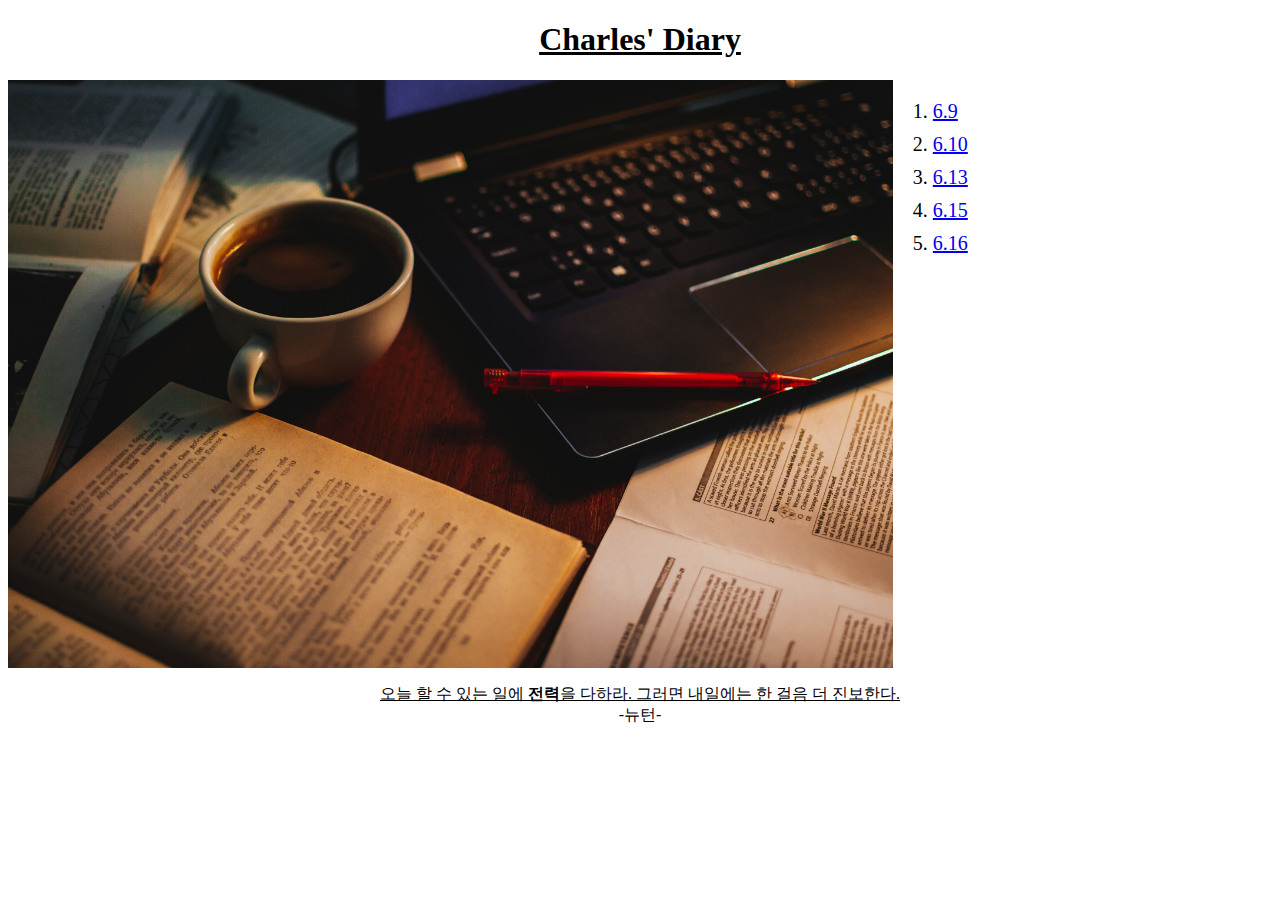
<file: index.html>
<!doctype html>
<html>
  <head>
    <title>미래는 과거로부터 이어진다.</title>
    <meta charset="utf-8">
    <style>
      h1 {
        text-align: center;
        text-decoration: underline;
      }
      #grid {
        display: grid;
        grid-template-columns: 7fr 3fr;
      }
      #wise {
        text-align: center;
      }
      #list {
        font-size: 20px;
      }
      #list li {
        margin-bottom: 10px;
      }
      @media(max-width:600px) {
        #grid {
          display: block;
        }
      }
    </style>
  </head>

  <body>
    <h1>Charles' Diary</h1>
    <div id="grid">
      <img src="coffee books.jpg" width="100%">
      <ol id="list">
        <li><a href="1.html" title="Click">6.9</a></li>
        <li><a href="2.html" title="Click">6.10</a></li>
        <li><a href="3.html" title="Click">6.13</a></li>
        <li><a href="4.html" title="Click">6.15</a></li>
        <li><a href="5.html" title="Click">6.16</a></li>
      </ol>
    </div>
    <div id="wise">
      <p>
        <u>오늘 할 수 있는 일에 <strong>전력</strong>을 다하라. 그러면 내일에는 한 걸음 더 진보한다.</u>
        <br>-뉴턴-
      </p>
    </div>

  </body>
</html>
</file>
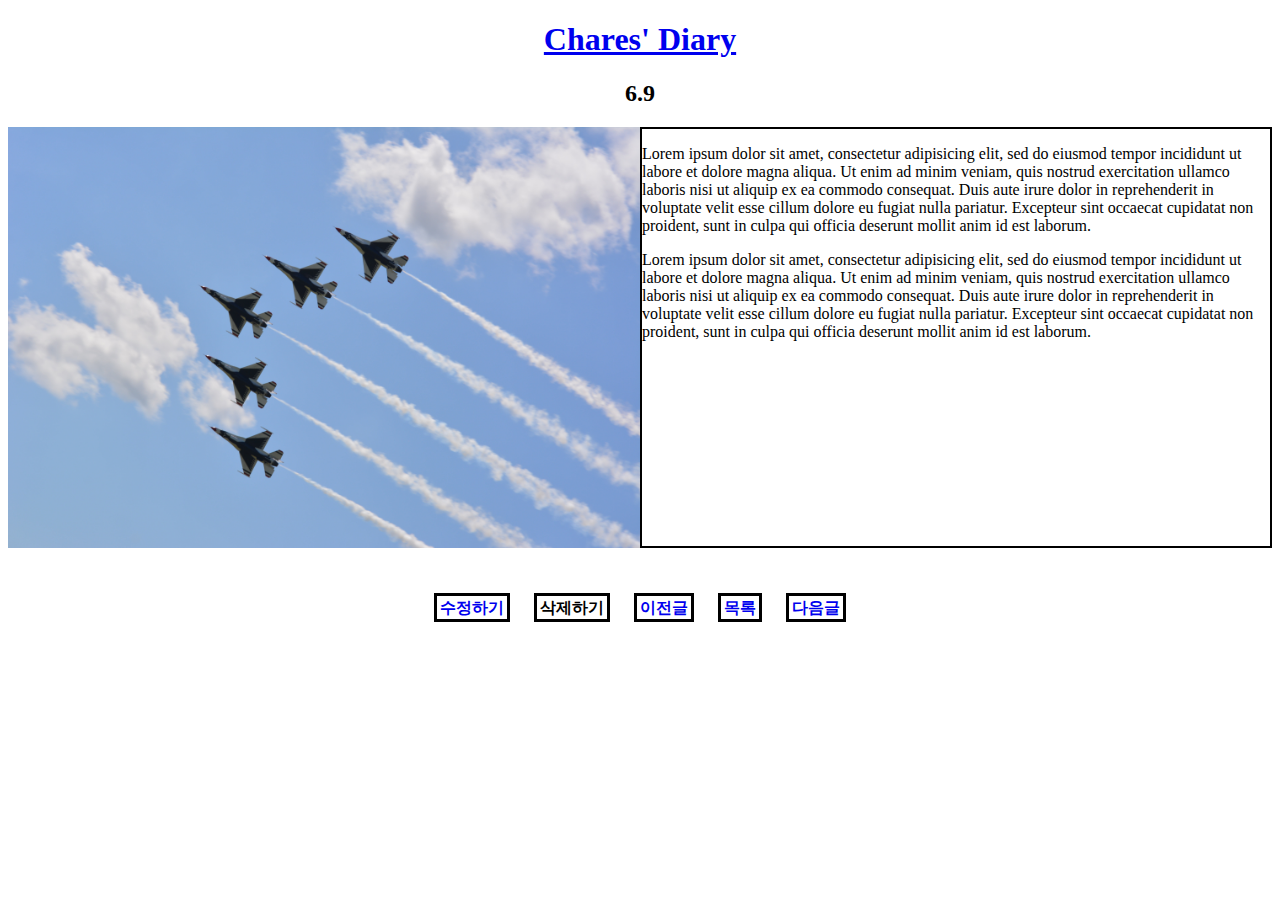
<file: 1.html>
<!doctype html>
<html>
  <head>
    <meta charset="utf-8">
    <title>Charles의 1번째 이야기</title>
    <link rel="stylesheet" href="style.css">
  </head>

  <body>
    <a href="index.html" title="Back Home"><h1>Chares' Diary</h1></a>
    <h2>6.9</h2>
    <div id="grid">
      <img src="jet.jpg" width="100%">
      <div id="article">
        <p>
          Lorem ipsum dolor sit amet, consectetur adipisicing elit, sed do eiusmod tempor incididunt ut labore et dolore magna aliqua. Ut enim ad minim veniam, quis nostrud exercitation ullamco laboris nisi ut aliquip ex ea commodo consequat. Duis aute irure dolor in reprehenderit in voluptate velit esse cillum dolore eu fugiat nulla pariatur. Excepteur sint occaecat cupidatat non proident, sunt in culpa qui officia deserunt mollit anim id est laborum.
        </p>
        <p>
          Lorem ipsum dolor sit amet, consectetur adipisicing elit, sed do eiusmod tempor incididunt ut labore et dolore magna aliqua. Ut enim ad minim veniam, quis nostrud exercitation ullamco laboris nisi ut aliquip ex ea commodo consequat. Duis aute irure dolor in reprehenderit in voluptate velit esse cillum dolore eu fugiat nulla pariatur. Excepteur sint occaecat cupidatat non proident, sunt in culpa qui officia deserunt mollit anim id est laborum.
        </p>
      </div>
    </div>
    <div id="button">
      <a href="adjust.html">수정하기</a>
      <a>삭제하기</a>
      <a href="1.html">이전글</a>
      <a href="index.html">목록</a>
      <a href="2.html">다음글</a>
    </div>
  </body>
</html>
</file>
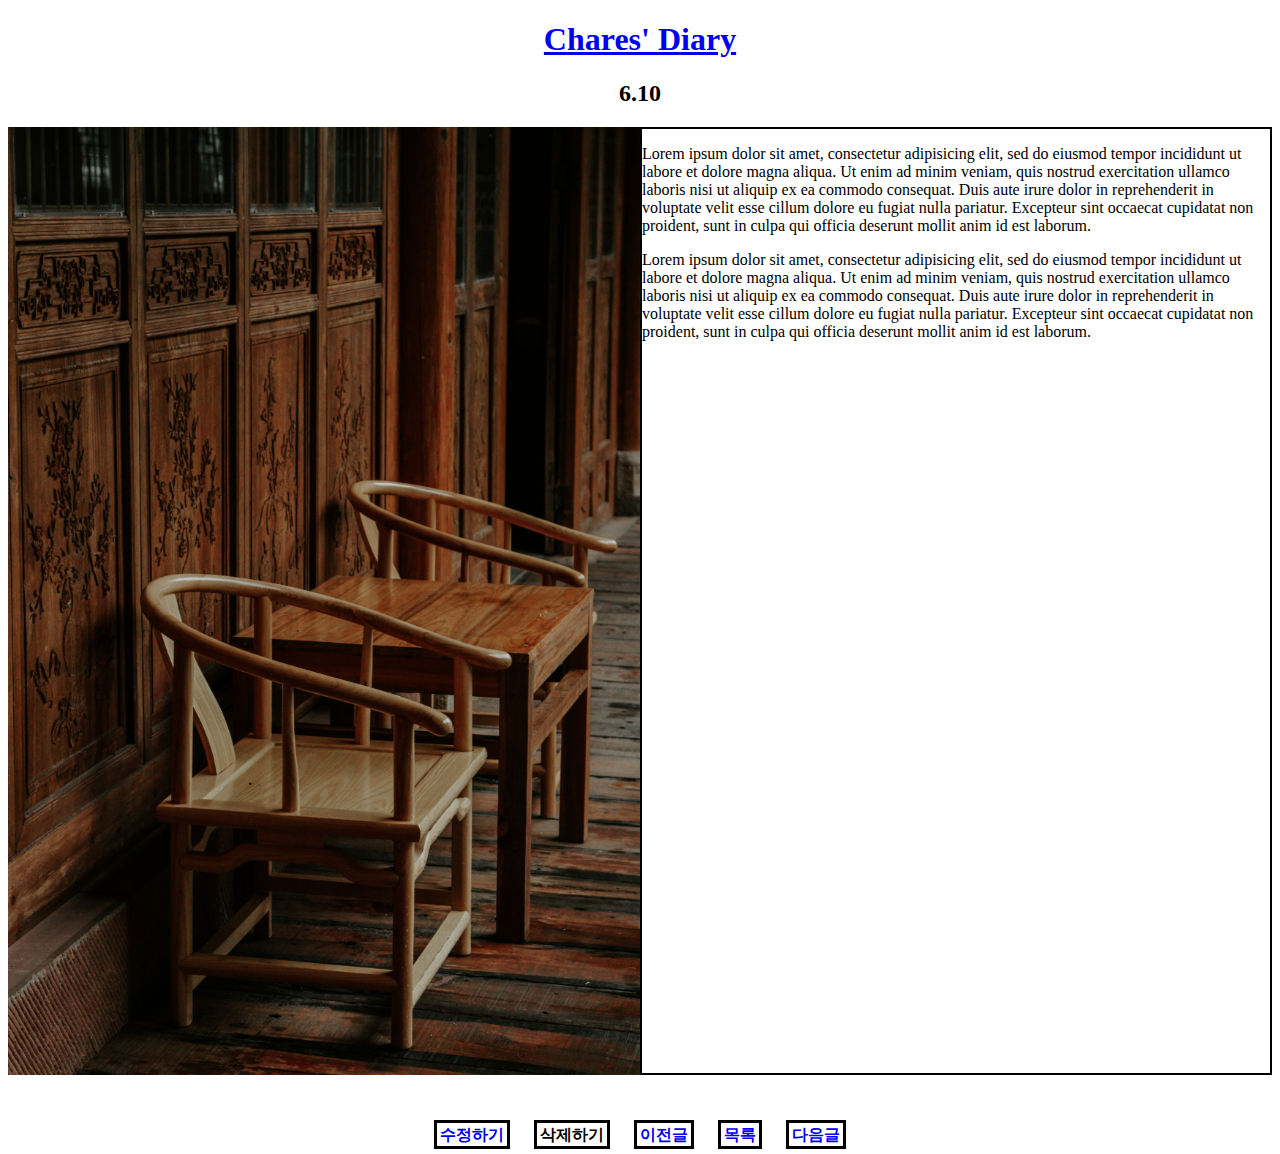
<file: 2.html>
<!doctype html>
<html>
  <head>
    <meta charset="utf-8">
    <title>Charles의 2번째 이야기</title>
    <link rel="stylesheet" href="style.css">
  </head>

  <body>
    <a href="index.html" title="Back Home"><h1>Chares' Diary</h1></a>
    <h2>6.10</h2>
    <div id="grid">
      <img src="chair.jpg" width="100%">
      <div id="article">
        <p>
          Lorem ipsum dolor sit amet, consectetur adipisicing elit, sed do eiusmod tempor incididunt ut labore et dolore magna aliqua. Ut enim ad minim veniam, quis nostrud exercitation ullamco laboris nisi ut aliquip ex ea commodo consequat. Duis aute irure dolor in reprehenderit in voluptate velit esse cillum dolore eu fugiat nulla pariatur. Excepteur sint occaecat cupidatat non proident, sunt in culpa qui officia deserunt mollit anim id est laborum.
        </p>
        <p>
          Lorem ipsum dolor sit amet, consectetur adipisicing elit, sed do eiusmod tempor incididunt ut labore et dolore magna aliqua. Ut enim ad minim veniam, quis nostrud exercitation ullamco laboris nisi ut aliquip ex ea commodo consequat. Duis aute irure dolor in reprehenderit in voluptate velit esse cillum dolore eu fugiat nulla pariatur. Excepteur sint occaecat cupidatat non proident, sunt in culpa qui officia deserunt mollit anim id est laborum.
        </p>
      </div>
    </div>
    <div id="button">
      <a href="adjust.html">수정하기</a>
      <a>삭제하기</a>
      <a href="1.html">이전글</a>
      <a href="index.html">목록</a>
      <a href="3.html">다음글</a>
    </div>
  </body>
</html>
</file>
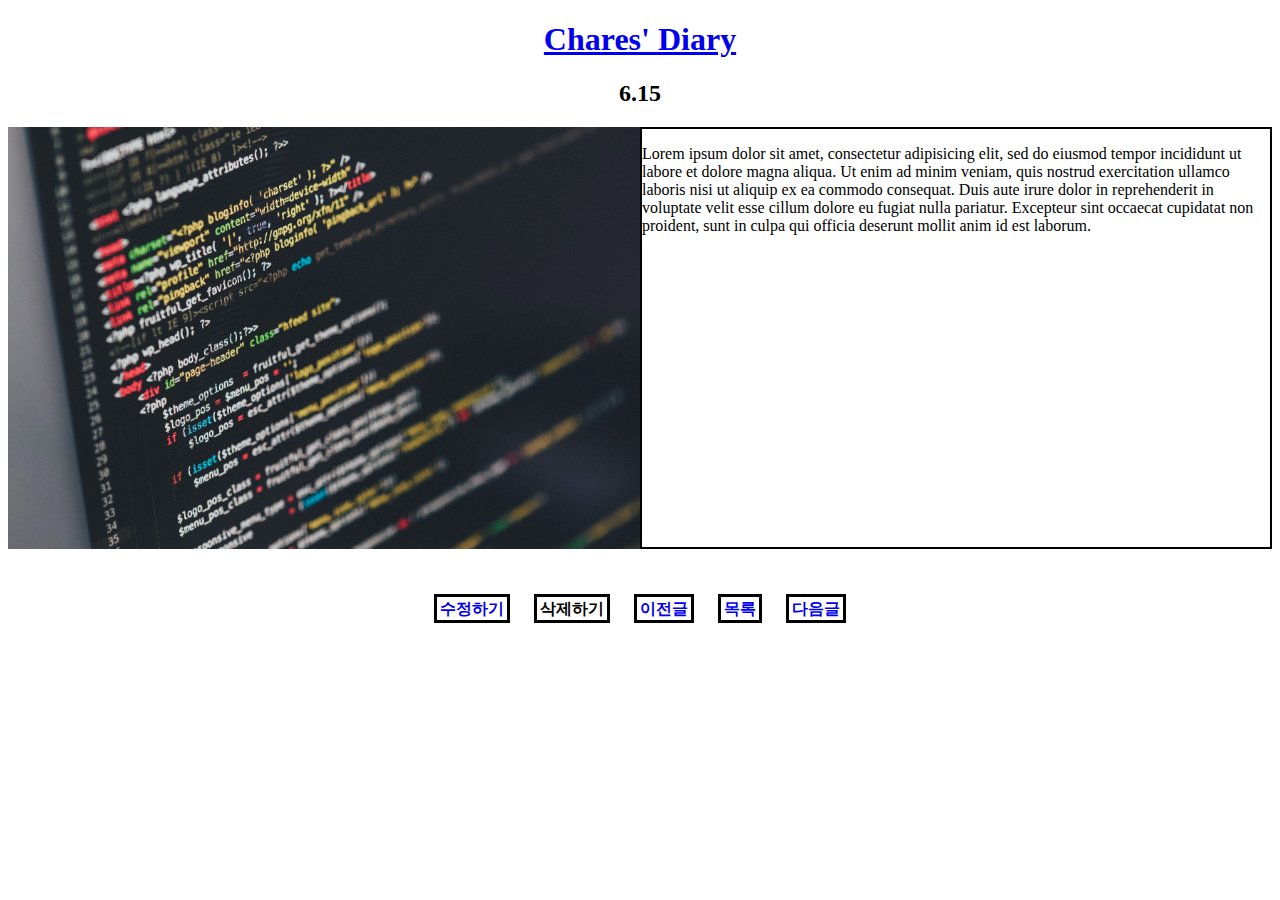
<file: 4.html>
<!doctype html>
<html>
  <head>
    <meta charset="utf-8">
    <title>Charles의 4번째 이야기</title>
    <link rel="stylesheet" href="style.css">
  </head>

  <body>
    <a href="index.html" title="Back Home"><h1>Chares' Diary</h1></a>
    <h2>6.15</h2>
    <div id="grid">
      <img src="coding.jpg" width="100%">
      <div id="article">
        <p>
          Lorem ipsum dolor sit amet, consectetur adipisicing elit, sed do eiusmod tempor incididunt ut labore et dolore magna aliqua. Ut enim ad minim veniam, quis nostrud exercitation ullamco laboris nisi ut aliquip ex ea commodo consequat. Duis aute irure dolor in reprehenderit in voluptate velit esse cillum dolore eu fugiat nulla pariatur. Excepteur sint occaecat cupidatat non proident, sunt in culpa qui officia deserunt mollit anim id est laborum.
        </p>
      </div>
    </div>
    <div id="button">
      <a href="adjust.html">수정하기</a>
      <a>삭제하기</a>
      <a href="3.html">이전글</a>
      <a href="index.html">목록</a>
      <a href="5.html">다음글</a>
    </div>
  </body>
</html>
</file>
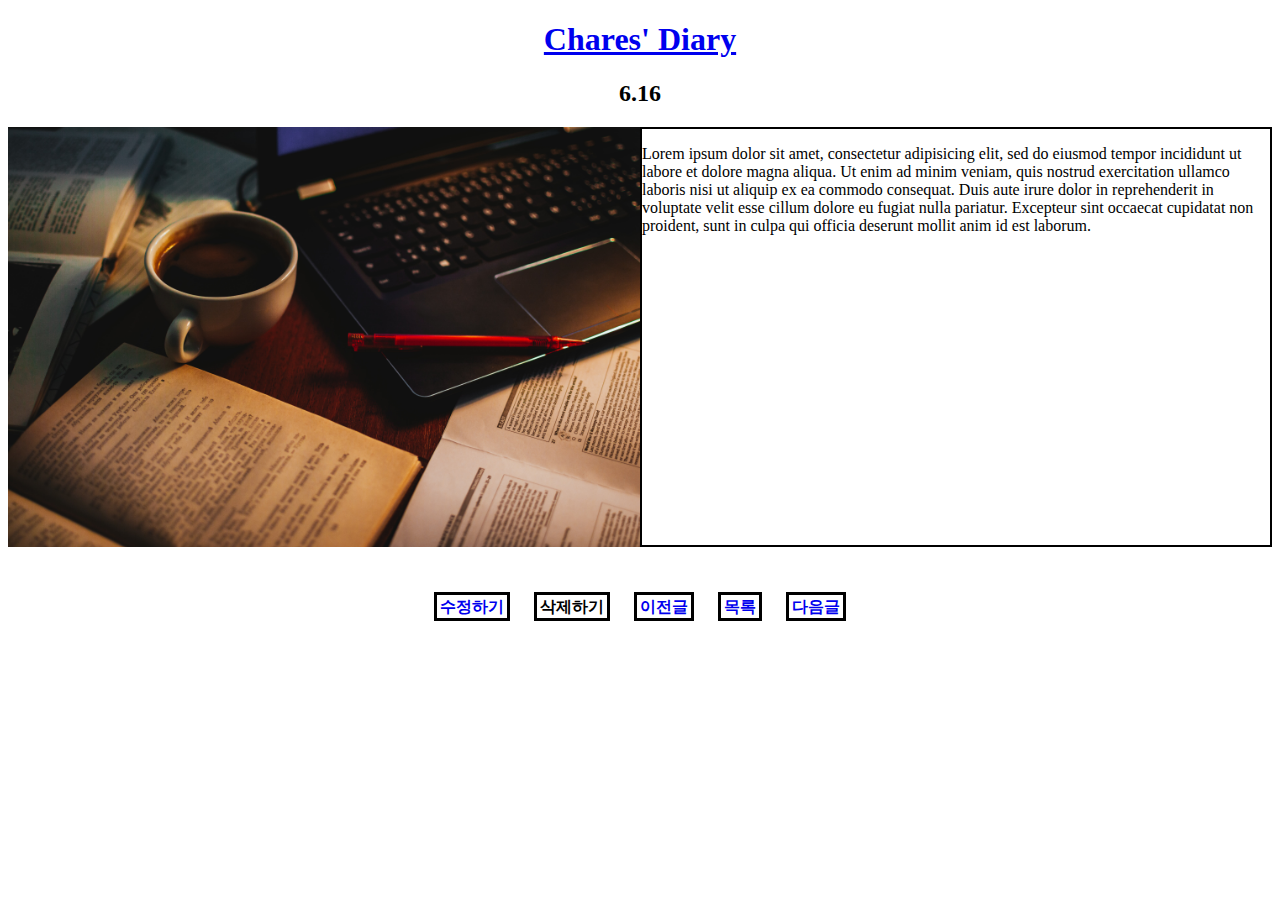
<file: 5.html>
<!doctype html>
<html>
  <head>
    <meta charset="utf-8">
    <title>Charles의 5번째 이야기</title>
    <link rel="stylesheet" href="style.css">
  </head>

  <body>
    <a href="index.html" title="Back Home"><h1>Chares' Diary</h1></a>
    <h2>6.16</h2>
    <div id="grid">
      <img src="coffee books.jpg" width="100%">
      <div id="article">
        <p>
          Lorem ipsum dolor sit amet, consectetur adipisicing elit, sed do eiusmod tempor incididunt ut labore et dolore magna aliqua. Ut enim ad minim veniam, quis nostrud exercitation ullamco laboris nisi ut aliquip ex ea commodo consequat. Duis aute irure dolor in reprehenderit in voluptate velit esse cillum dolore eu fugiat nulla pariatur. Excepteur sint occaecat cupidatat non proident, sunt in culpa qui officia deserunt mollit anim id est laborum.
        </p>
      </div>
    </div>
    <div id="button">
      <a href="adjust.html">수정하기</a>
      <a>삭제하기</a>
      <a href="4.html">이전글</a>
      <a href="index.html">목록</a>
      <a href="5.html">다음글</a>
    </div>
  </body>
</html>
</file>
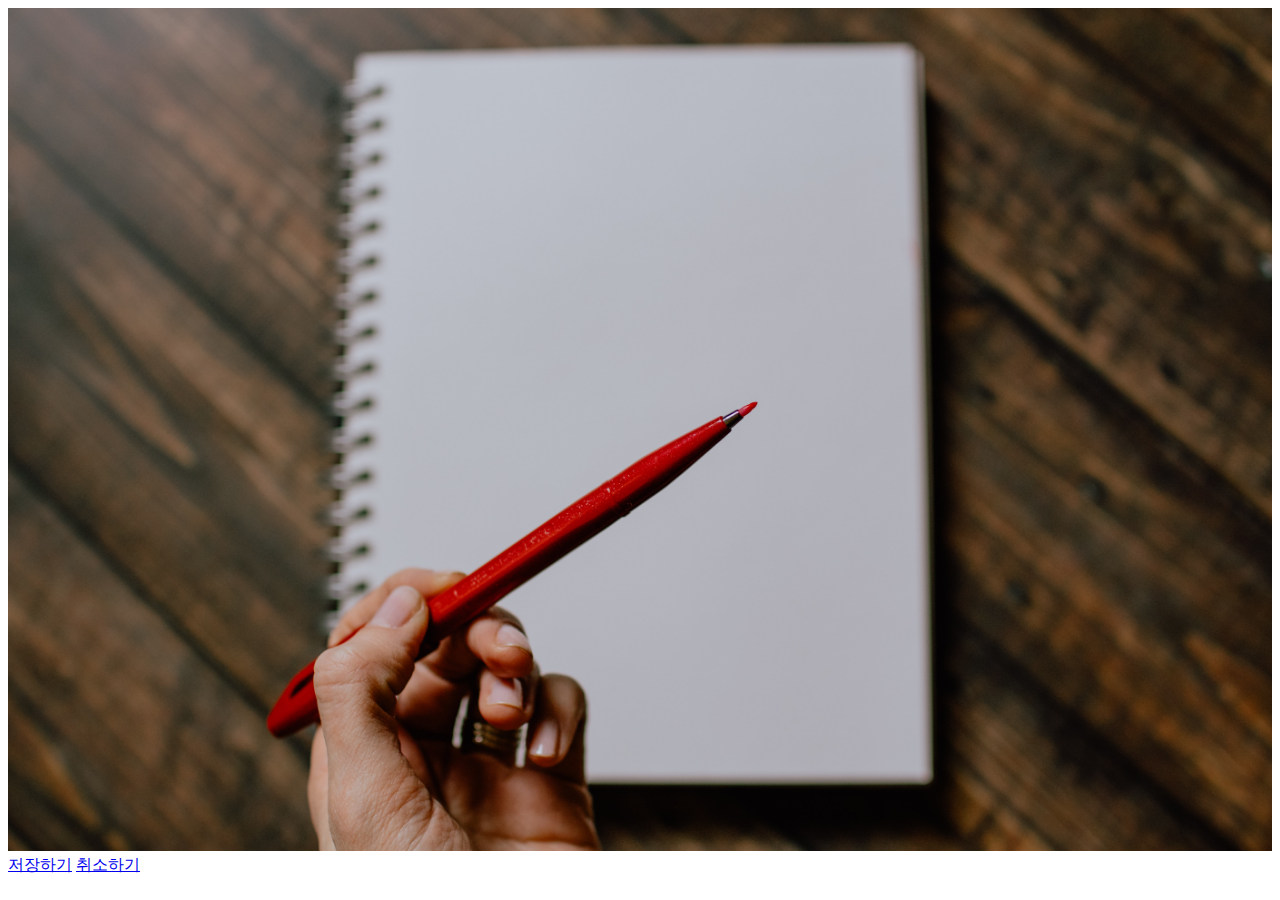
<file: adjust.html>
<!doctype html>
<html>
  <head>
    <title>Charles의 N 번째 이야기</title>
    <meta charset="utf-8">
  </head>

  <body>
    <img src="edittext.jpg" width="100%">
    <a href="index.html">저장하기</a>
    <a href="index.html">취소하기</a>
  </body>
</html>
</file>
<file: style.css>
h1, h2 {
  text-align: center;
}
#grid {
  display: grid;
  grid-template-columns: 1fr 1fr;
}
#article {
  border: 2px solid black;
}
#button {
  text-align: center;
  margin-top: 50px;
}
#button a {
  border: 3px solid black;
  margin: 10px;
  text-decoration: none;
  font-weight: bold;
  padding: 3px;
}
@media (max-width:800px) {
  #grid {
    display: block;
  }
}
</file>
